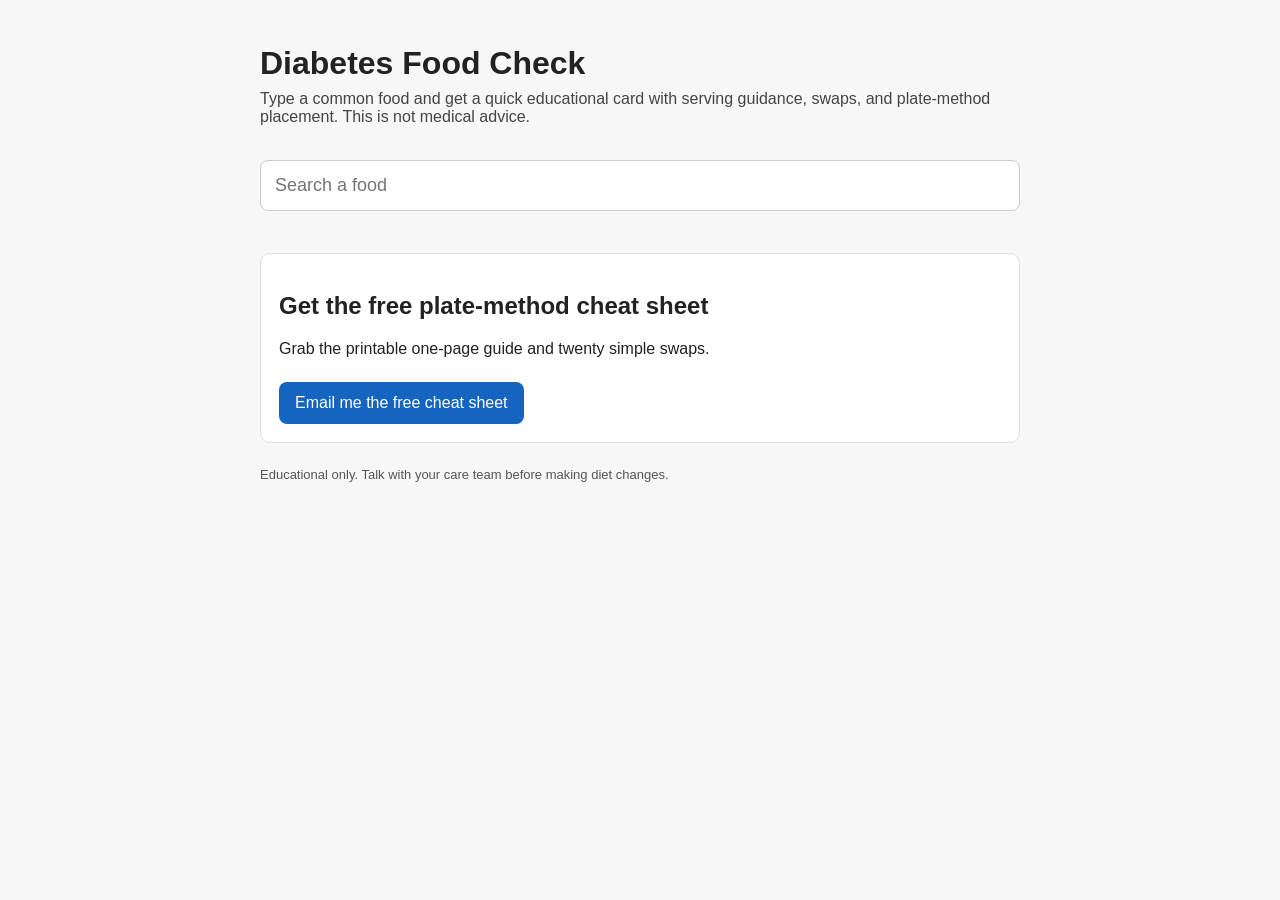
<file: index.html>
<!doctype html>
<html lang="en">
<head>
  <meta charset="utf-8">
  <meta name="viewport" content="width=device-width, initial-scale=1">
  <title>Diabetes Food Check</title>
  <meta name="description" content="Free educational food check for common breakfasts, snacks, fruits, grains, takeout, and drinks. See serving guidance, swaps, and plate-method placement. Not medical advice.">
  
  <!-- YOUR CORRECTED GOOGLE VERIFICATION & CLOUDFLARE TAGS -->
  <meta name="google-site-verification" content="buUOa_47eNsdydkBIaRr3Lowq4Zafc_GBCVdmQYP9SE" />
  <!-- Cloudflare Web Analytics --><script type='module' src='https://static.cloudflareinsights.com/beacon.min.js' data-cf-beacon='{"token": "d3f2e9a9309a484d909629f1a7de2ced"}'></script><!-- End Cloudflare Web Analytics -->

  <link rel="stylesheet" href="style.css">
</head>
<body>
  <main class="wrap">
    <h1>Diabetes Food Check</h1>
    <p class="sub">Type a common food and get a quick educational card with serving guidance, swaps, and plate-method placement. This is not medical advice.</p>

    <input id="foodSearch" type="search" placeholder="Search a food" autocomplete="off">

    <div id="result" class="card hidden" role="status"></div>

    <section class="cta">
      <h2>Get the free plate-method cheat sheet</h2>
      <p>Grab the printable one-page guide and twenty simple swaps.</p>
      <a class="button" href="free-plate-cheat-sheet.html">Email me the free cheat sheet</a>
    </section>

    <footer class="tiny">
      <p>Educational only. Talk with your care team before making diet changes.</p>
    </footer>
  </main>

  <script src="app.js"></script>
</body>
</html>
</file>
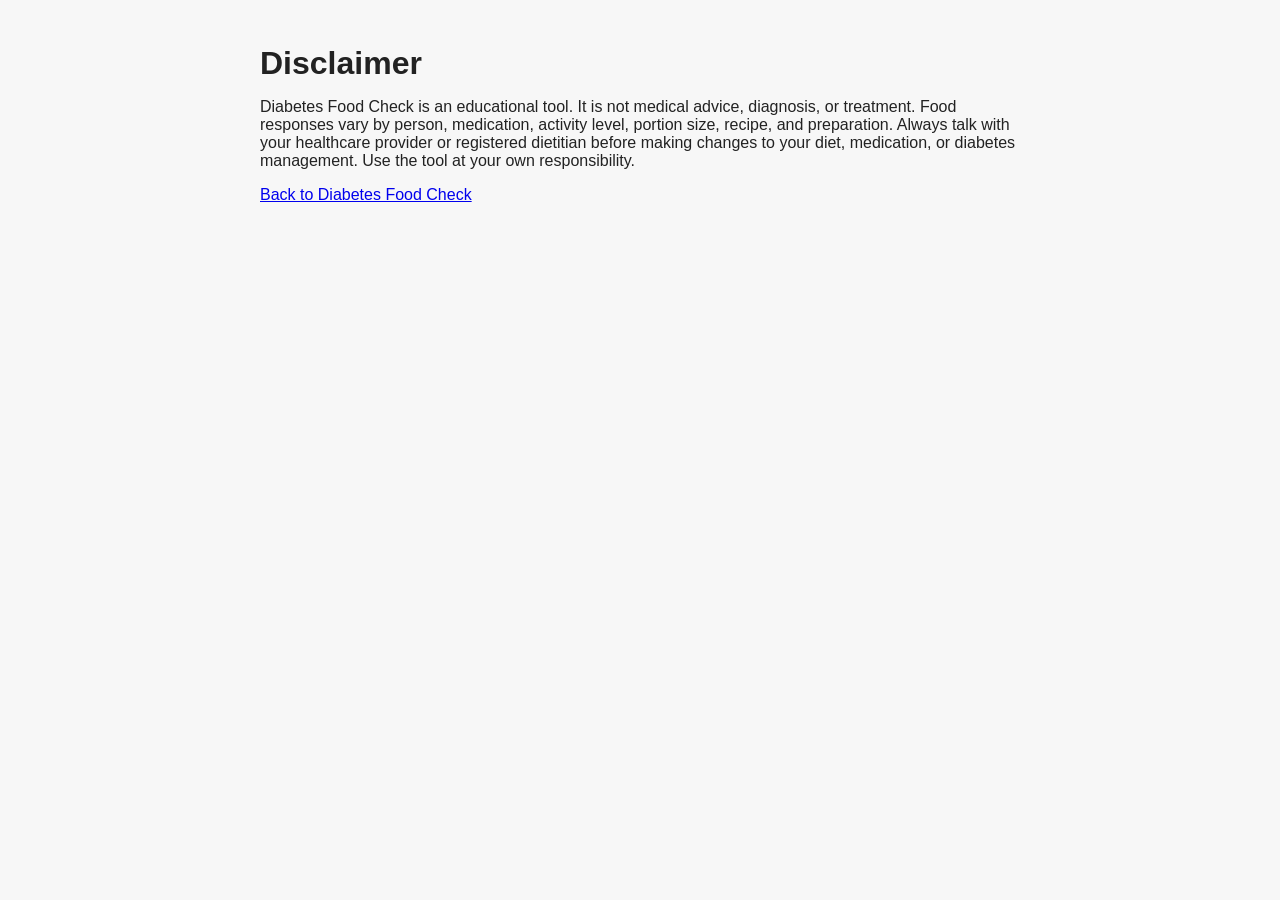
<file: disclaimer.html>
<!doctype html>
<html lang="en">
<head>
  <meta charset="utf-8">
  <meta name="viewport" content="width=device-width, initial-scale=1">
  <title>Disclaimer</title>
  <link rel="stylesheet" href="style.css">
</head>
<body>
  <main class="wrap">
    <h1>Disclaimer</h1>
    <p>Diabetes Food Check is an educational tool. It is not medical advice, diagnosis, or treatment. Food responses vary by person, medication, activity level, portion size, recipe, and preparation. Always talk with your healthcare provider or registered dietitian before making changes to your diet, medication, or diabetes management. Use the tool at your own responsibility.</p>
    <p><a href="index.html">Back to Diabetes Food Check</a></p>
  </main>
</body>
</html>
</file>
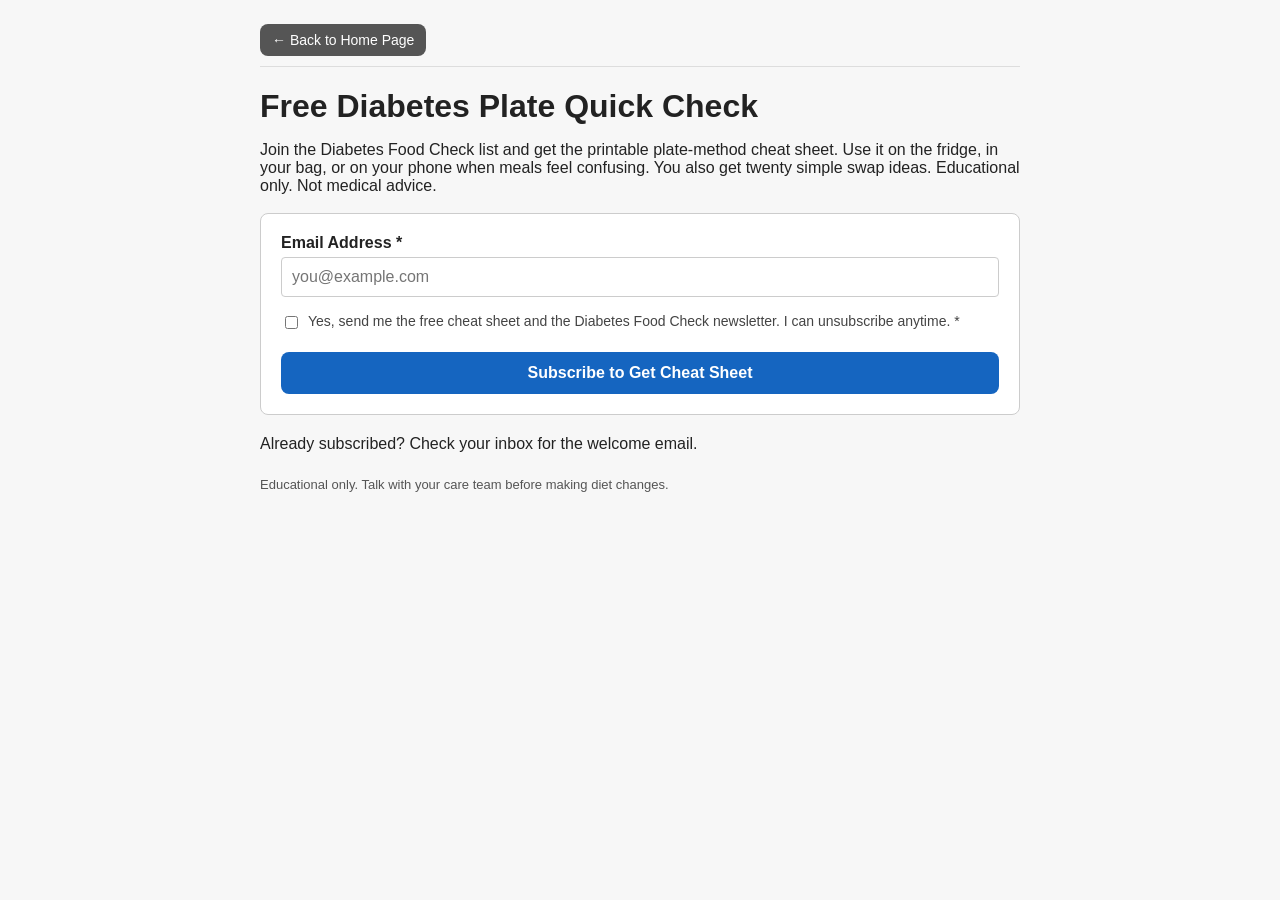
<file: free-plate-cheat-sheet.html>
<!doctype html>
<html lang="en">
<head>
  <meta charset="utf-8">
  <meta name="viewport" content="width=device-width, initial-scale=1">
  <title>Free Diabetes Plate Quick Check</title>
  <meta name="description" content="Get the free printable plate-method cheat sheet and twenty simple swaps. Educational only, not medical advice.">
  <link rel="stylesheet" href="style.css">
  
  <!-- MailerLite Universal Snippet tracking for your popup layout -->
  <script>
    (function(w,d,e,u,f,l,n){w[f]=w[f]||function(){(w[f].q=w[f].q||[]).push(arguments)},l=d.createElement(e),l.async=1,l.src=u,
    n=d.getElementsByTagName(e)[0],n.parentNode.insertBefore(l,n)})(window,document,'script','https://mailerlite.com');
    ml('account', '2566568');
  </script>
</head>
<body>
  <main class="wrap">
    <!-- NAVIGATION BAR WITH HOME BUTTON -->
    <nav style="margin-bottom: 20px; padding-bottom: 10px; border-bottom: 1px solid #ddd;">
      <a href="index.html" class="button" style="background: #555; padding: 8px 12px; font-size: 14px; margin: 0;">← Back to Home Page</a>
    </nav>

    <h1>Free Diabetes Plate Quick Check</h1>
    <p>Join the Diabetes Food Check list and get the printable plate-method cheat sheet. Use it on the fridge, in your bag, or on your phone when meals feel confusing. You also get twenty simple swap ideas. Educational only. Not medical advice.</p>

    <!-- CLEAN DIRECT FORM LAYOUT -->
    <div class="form-box" style="border: 1px solid #ccc; padding: 20px; background: #fff; border-radius: 8px;">
      <form id="diabetes-signup-form" action="https://mailerlite.com" method="POST" target="_blank">
        
        <div style="margin-bottom: 15px;">
          <label for="fields_email" style="display: block; margin-bottom: 5px; font-weight: bold;">Email Address *</label>
          <input type="email" id="fields_email" name="fields[email]" required placeholder="you@example.com" style="width: 100%; padding: 10px; box-sizing: border-box; border: 1px solid #ccc; border-radius: 4px; font-size: 16px;">
        </div>

        <div style="margin-bottom: 20px; display: flex; align-items: flex-start;">
          <input type="checkbox" id="fields_consent" name="fields[consent]" required style="margin-top: 4px; margin-right: 10px;">
          <label for="fields_consent" style="font-size: 14px; color: #444; line-height: 1.4;">
            Yes, send me the free cheat sheet and the Diabetes Food Check newsletter. I can unsubscribe anytime. *
          </label>
        </div>

        <button type="submit" style="width: 100%; padding: 12px; background-color: #1565c0; color: white; border: none; border-radius: 8px; font-size: 16px; cursor: pointer; font-weight: bold;">
          Subscribe to Get Cheat Sheet
        </button>
      </form>
    </div>

    <p style="margin-top: 20px;">Already subscribed? Check your inbox for the welcome email.</p>

    <footer class="tiny">
      <p>Educational only. Talk with your care team before making diet changes.</p>
    </footer>
  </main>
</body>
</html>
</file>
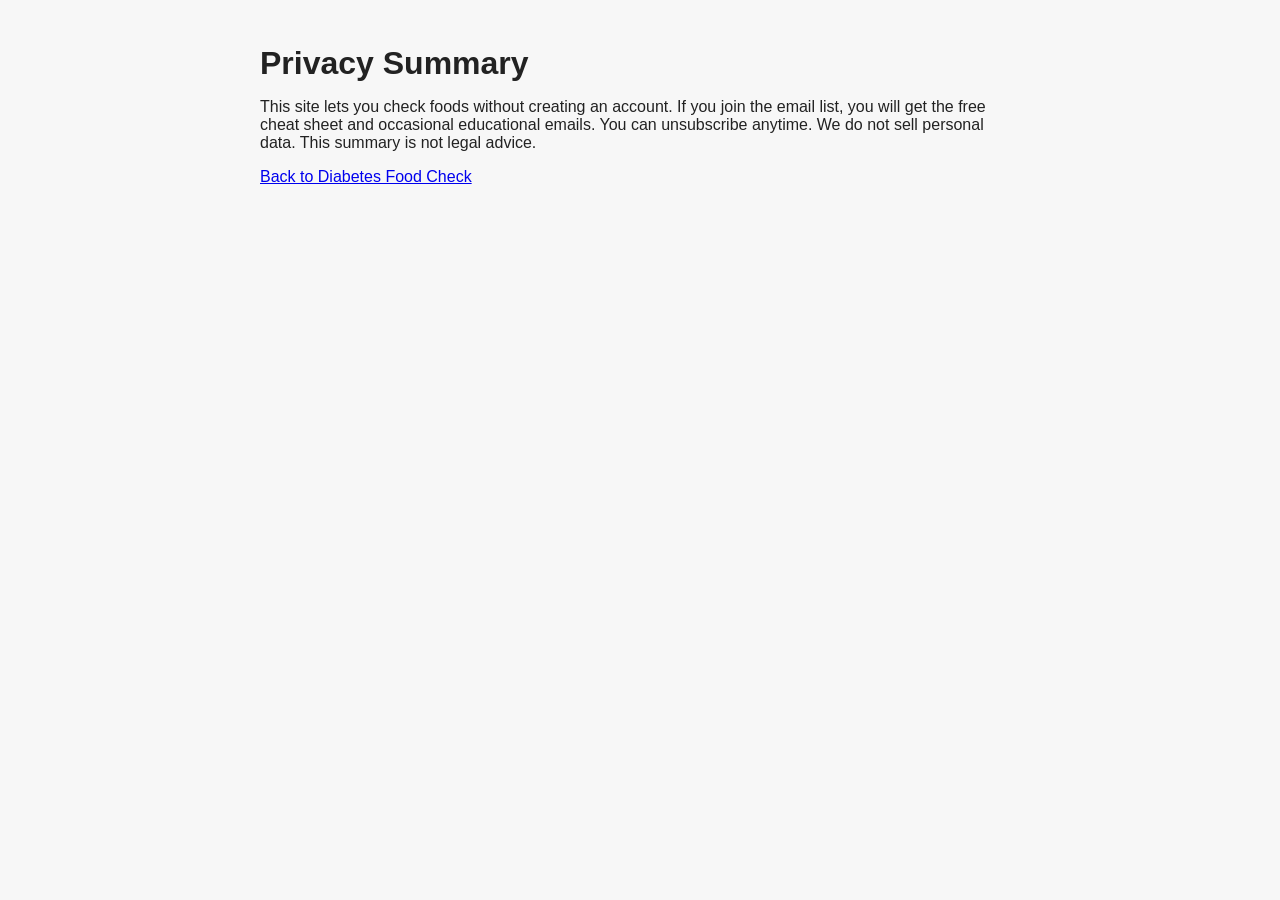
<file: privacy.html>
<!doctype html>
<html lang="en">
<head>
  <meta charset="utf-8">
  <meta name="viewport" content="width=device-width, initial-scale=1">
  <title>Privacy Summary</title>
  <link rel="stylesheet" href="style.css">
</head>
<body>
  <main class="wrap">
    <h1>Privacy Summary</h1>
    <p>This site lets you check foods without creating an account. If you join the email list, you will get the free cheat sheet and occasional educational emails. You can unsubscribe anytime. We do not sell personal data. This summary is not legal advice.</p>
    <p><a href="index.html">Back to Diabetes Food Check</a></p>
  </main>
</body>
</html>
</file>
<file: style.css>
body {
  font-family: Arial, sans-serif;
  margin: 0;
  background: #f7f7f7;
  color: #222;
}

.wrap {
  max-width: 760px;
  margin: 0 auto;
  padding: 24px;
}

h1 {
  margin-bottom: 8px;
}

.sub {
  margin-top: 0;
  color: #444;
}

input[type="search"] {
  width: 100%;
  padding: 14px;
  font-size: 18px;
  border: 1px solid #ccc;
  border-radius: 8px;
  box-sizing: border-box;
  margin: 18px 0;
}

.card {
  background: #fff;
  border-radius: 10px;
  padding: 18px;
  margin: 18px 0;
  border: 1px solid #ddd;
}

.card.Green {
  border-left: 8px solid #2e7d32;
}

.card.Yellow {
  border-left: 8px solid #f9a825;
}

.card.Red {
  border-left: 8px solid #c62828;
}

.hidden {
  display: none;
}

.row {
  display: flex;
  justify-content: space-between;
  gap: 12px;
  padding: 6px 0;
  border-bottom: 1px solid #eee;
}

.row strong {
  min-width: 150px;
}

.cta {
  background: #fff;
  border-radius: 10px;
  padding: 18px;
  margin-top: 24px;
  border: 1px solid #ddd;
}

.button {
  display: inline-block;
  background: #1565c0;
  color: #fff;
  text-decoration: none;
  padding: 12px 16px;
  border-radius: 8px;
  margin-top: 8px;
}

.tiny {
  font-size: 13px;
  color: #555;
  margin-top: 24px;
}

.form-box {
  background: #fff;
  border: 1px dashed #999;
  border-radius: 8px;
  padding: 18px;
  margin: 18px 0;
}
</file>
